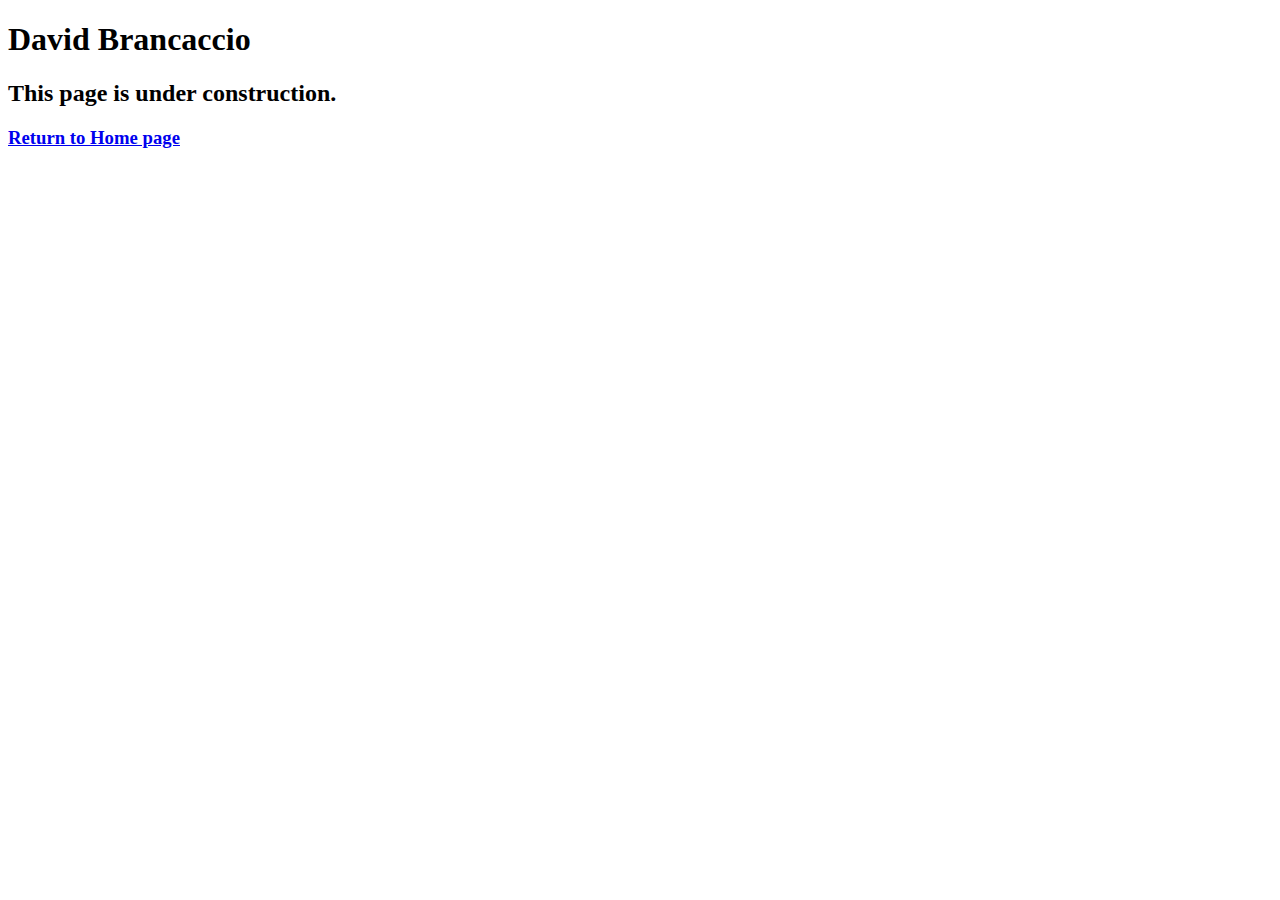
<file: speakers/brancaccio.html>
<!DOCTYPE html>
<html lang="en">

<head>
	<meta charset="utf-8">
	<title>San Joaquin Valley Town Hall</title>
	<link rel="shortcut icon" href="images/favicon.ico">
</head>

<body>
    <main>
	    <h1>David Brancaccio</h1>
	    <h2>This page is under construction.</h2>	     
		<h3><a href="../index.html">Return to Home page</a></h3> 
    </main>
</body>

</html>
</file>
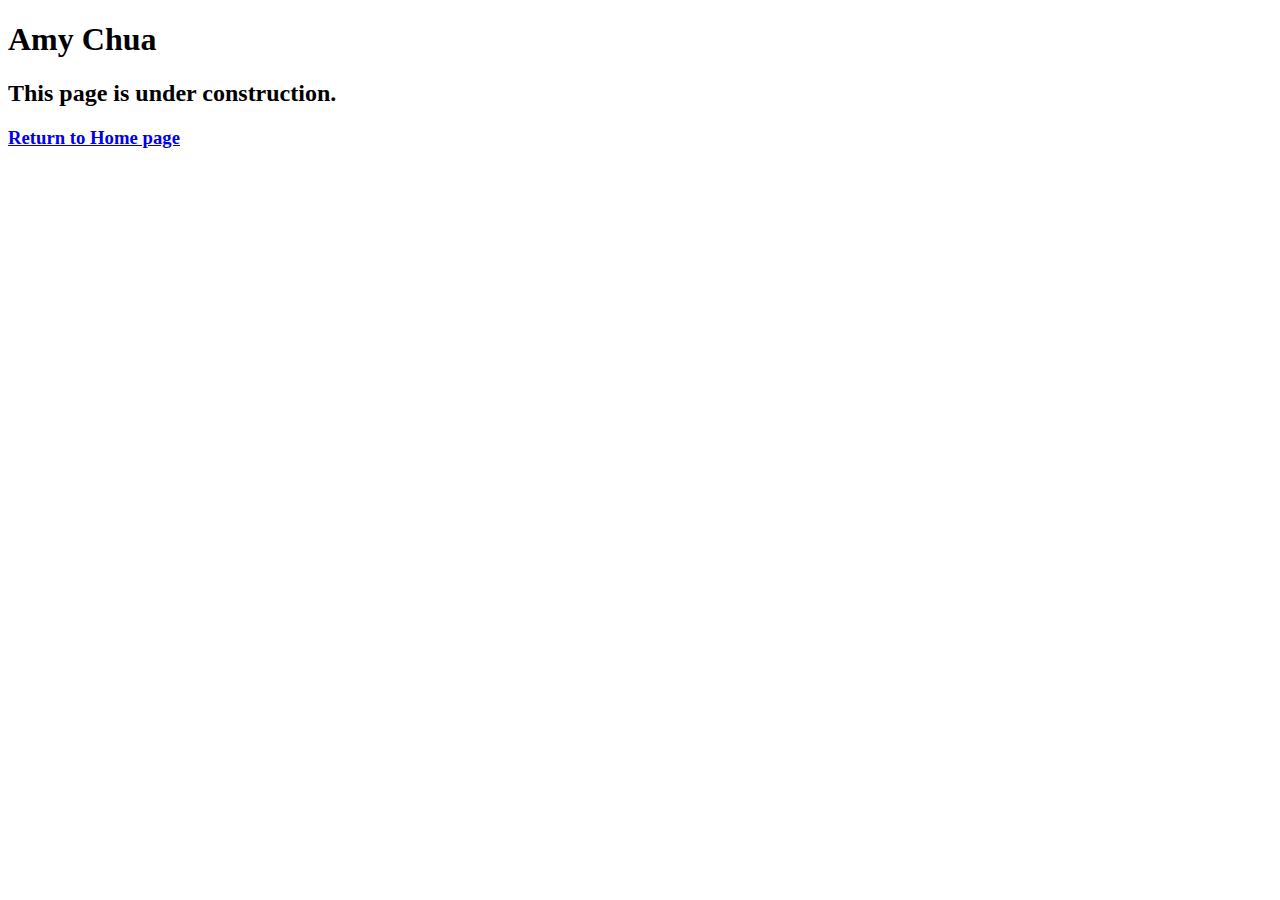
<file: speakers/chua.html>
<!DOCTYPE html>
<html lang="en">

<head>
	<meta charset="utf-8">
	<title>San Joaquin Valley Town Hall</title>
	<link rel="shortcut icon" href="images/favicon.ico">
</head>

<body>
	<main>
		<h1>Amy Chua</h1>
		<h2>This page is under construction.</h2>
		<h3><a href="../index.html">Return to Home page</a></h3>
	</main>
</body>

</html>
</file>
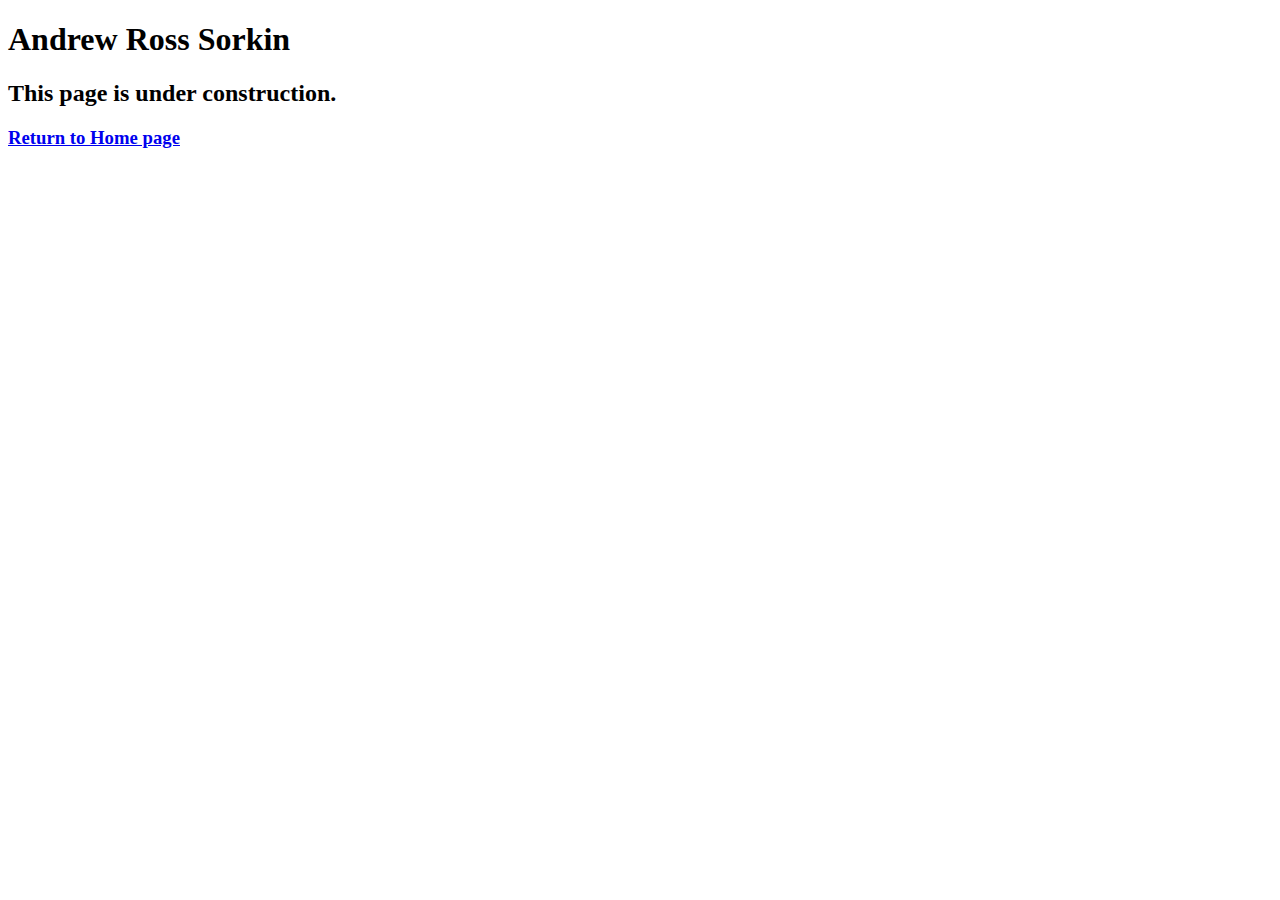
<file: speakers/sorkin.html>
<!DOCTYPE html>
<html lang="en">

<head>
	<meta charset="utf-8">
	<title>San Joaquin Valley Town Hall</title>
	<link rel="shortcut icon" href="images/favicon.ico">
</head>

<body>
	<main>
		<h1>Andrew Ross Sorkin</h1>
		<h2>This page is under construction.</h2>
		<h3><a href="../index.html">Return to Home page</a></h3>
	</main>
</body>

</html>
</file>
